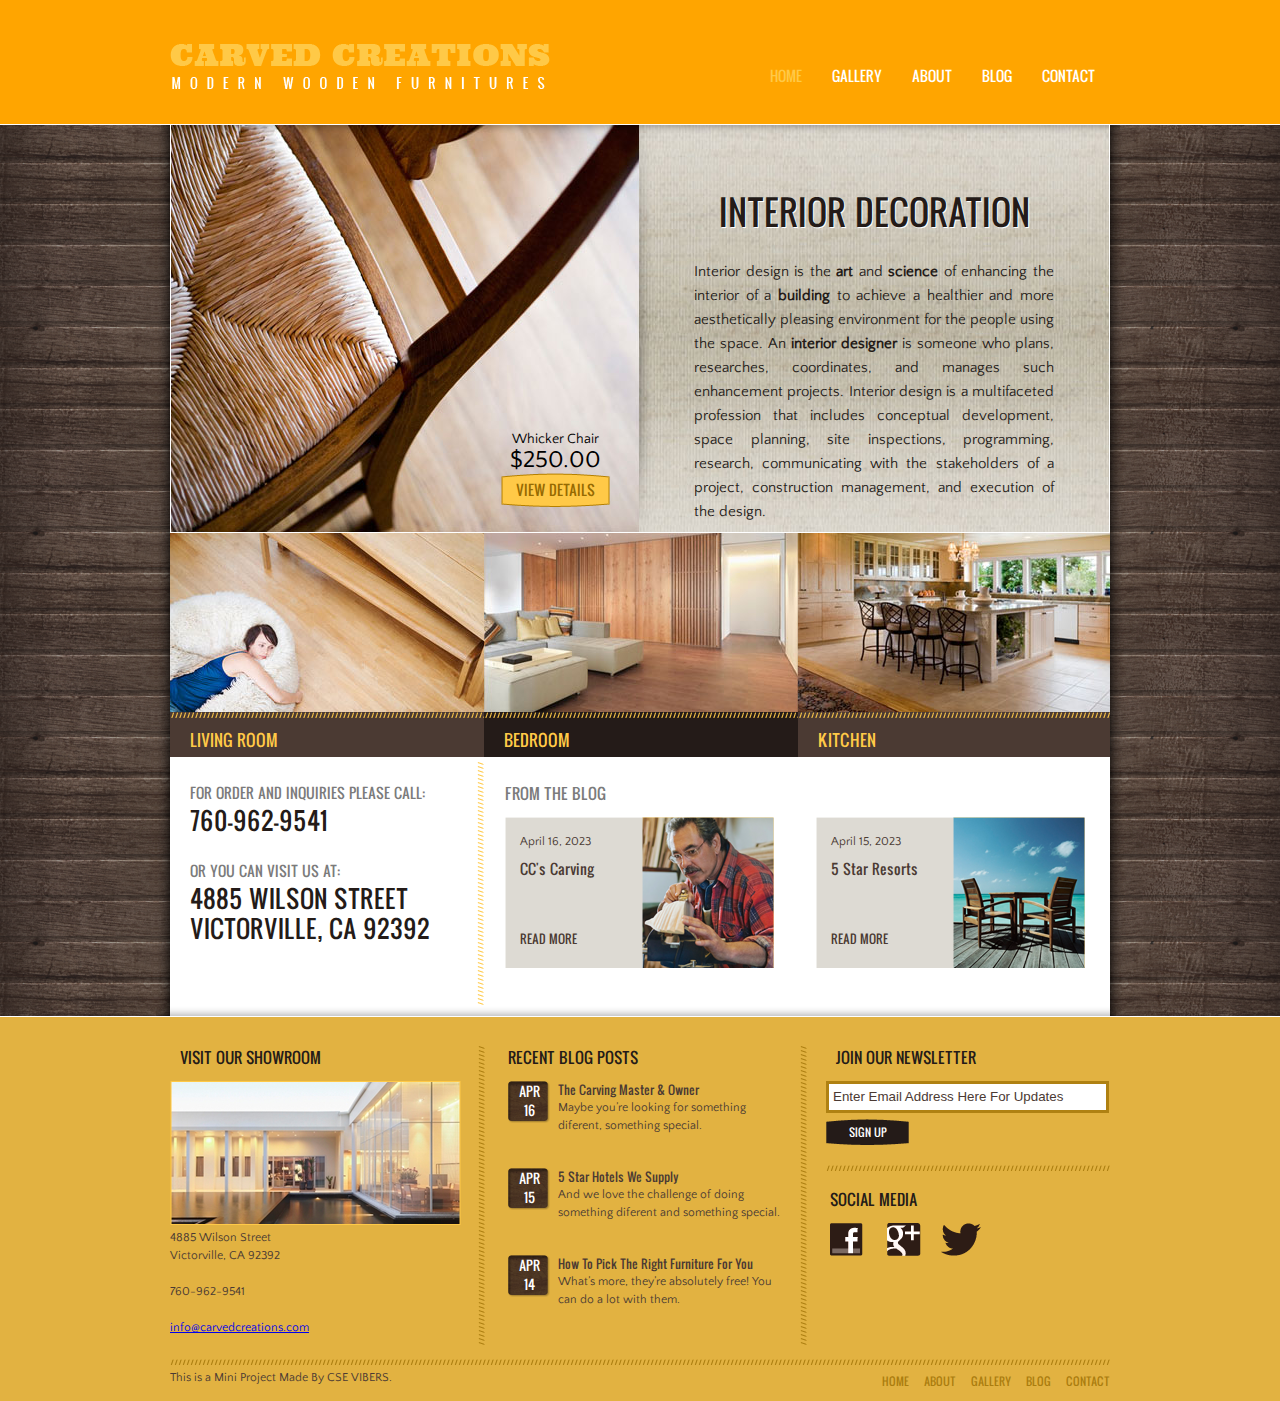
<file: index.html>
<!DOCTYPE html>

<html>
<head>
	<meta charset="UTF-8">
	<title>Wood Interior Website Mini Project for college</title>
	<link rel="stylesheet" href="css/style.css" type="text/css">
</head>
<body>
	<div id="header">
		<div>
			<div id="logo">
				<a href="index.html"><img src="images/logo.png" alt="LOGO"></a>
			</div>
			<ul id="navigation">
				<li class="selected">
					<a href="index.html">Home</a>
				</li>
				<li>
					<a href="gallery.html">Gallery</a>
				</li>
				<li>
					<a href="about.html">About</a>
				</li>
				
				<li>
					<a href="blog.html">Blog</a>
				</li>
				<li>
					<a href="contact.html">Contact</a>
				</li>
			</ul>
		</div>
	</div>
	<div id="contents">
		<div>
			<div class="body">
				<div id="adbox">
					<img src="images/chair.jpg" alt="Img"> <span class="info"> Whicker Chair <em>$250.00</em> <a href="#" class="btn1">View Details</a> </span>
					<div class="details">
						<h1>Interior Decoration</h1>
						<p>Interior design is the <b>art</b> and <b>science</b> of enhancing the interior of a 
							<b>building</b> to achieve a healthier and more aesthetically pleasing environment
							 for the people using the space. An <b>interior designer</b> is someone who plans, 
							 researches, coordinates, and manages such enhancement projects. Interior design 
							 is a multifaceted profession that includes conceptual development, space planning, 
							 site inspections, programming, research, communicating with the stakeholders of a 
							 project, construction management, and execution of the design.</p>
					</div>
				</div>
				<ul id="featured">
					<li>
						<div>
							<img src="images/living-room.jpg" alt="Img"> <a href="#"></a>
						</div>
						<div class="details">
							<h4>Living Room</h4>
							
						</div>
					</li>
					<li class="bedroom">
						<div>
							<img src="images/bedroom.jpg" alt="Img"> <a href="#"></a>
						</div>
						<div class="details">
							<h4>Bedroom</h4>
							
						</div>
					</li>
					<li class="kitchen">
						<div>
							<img src="images/kitchen.jpg" alt="Img"> <a href="#"></a>
						</div>
						<div class="details">
							<h4>Kitchen</h4>
							
						</div>
					</li>
				</ul>
				<div class="contact">
					<p>
						For Order and Inquiries Please Call: <b>760-962-9541</b> Or you can visit us at: <b>4885 Wilson Street<br> Victorville, CA 92392</b>
					</p>
				</div>
				<div class="blog">
					<h4>From the Blog</h4>
					<div>
						<img src="images/carving-small.png" alt="Img"> <span>April 16, 2023</span>
						<p>
							CC's Carving
						</p>
						<a href="#" class="more">Read More</a>
					</div>
					<div>
						<img src="images/resort-small.png" alt="Img"> <span>April 15, 2023</span>
						<p>
							5 Star Resorts
						</p>
						<a href="#" class="more">Read More</a>
					</div>
				</div>
			</div>
		</div>
	</div>
	<div id="footer">
		<div>
			<div id="links">
				<div class="showroom">
					<h4>Visit our Showroom</h4>
					<a href="#"><img src="images/show-room.png" alt="Img"></a>
					<p>
						4885 Wilson Street<br> Victorville, CA 92392<br><br> 760-962-9541<br><br> <a href="index.html">info@carvedcreations.com</a>
					</p>
				</div>
				<div>
					<h4>Recent Blog Posts</h4>
					<ul class="posts">
						<li>
							<span class="time">Apr 16</span>
							<p>
								<a href="#">The Carving Master &amp; Owner</a> Maybe you’re looking for something diferent, something special.
							</p>
						</li>
						<li>
							<span class="time">Apr 15</span>
							<p>
								<a href="#">5 Star Hotels We Supply</a> And we love the challenge of doing something diferent and something special.
							</p>
						</li>
						<li>
							<span class="time">Apr 14</span>
							<p>
								<a href="#">How To Pick The Right Furniture For You</a> What’s more, they’re absolutely free! You can do a lot with them.
							</p>
						</li>
					</ul>
				</div>
				<div>
					<form action="index.html" method="post" id="newsletter">
						<h4>Join Our Newsletter</h4>
						<input type="text" value="Enter Email Address Here For Updates" >
						<input type="submit" value="Sign up" class="btn2" />
					</form>
					<div id="connect">
						<h4>Social Media</h4>
						<a href="https://www.facebook.com/arpit.nehra.35" target="_blank" class="facebook"></a> <a href="#" target="_blank" class="googleplus"></a><a href="#" target="_blank" class="github"></a>
					</div>
				</div>
			</div>
			<ul class="navigation">
				<li>
					<a href="index.html">Home</a>
				</li>
				<li>
					<a href="about.html">About</a>
				</li>
				<li>
					<a href="gallery.html">Gallery</a>
				</li>
				<li>
					<a href="blog.html">Blog</a>
				</li>
				<li>
					<a href="contact.html">Contact</a>
				</li>
			</ul>
			<p id="footnote">
				This is a Mini Project Made By CSE VIBERS.
			</p>
		</div>
	</div>
</body>
</html>
</file>
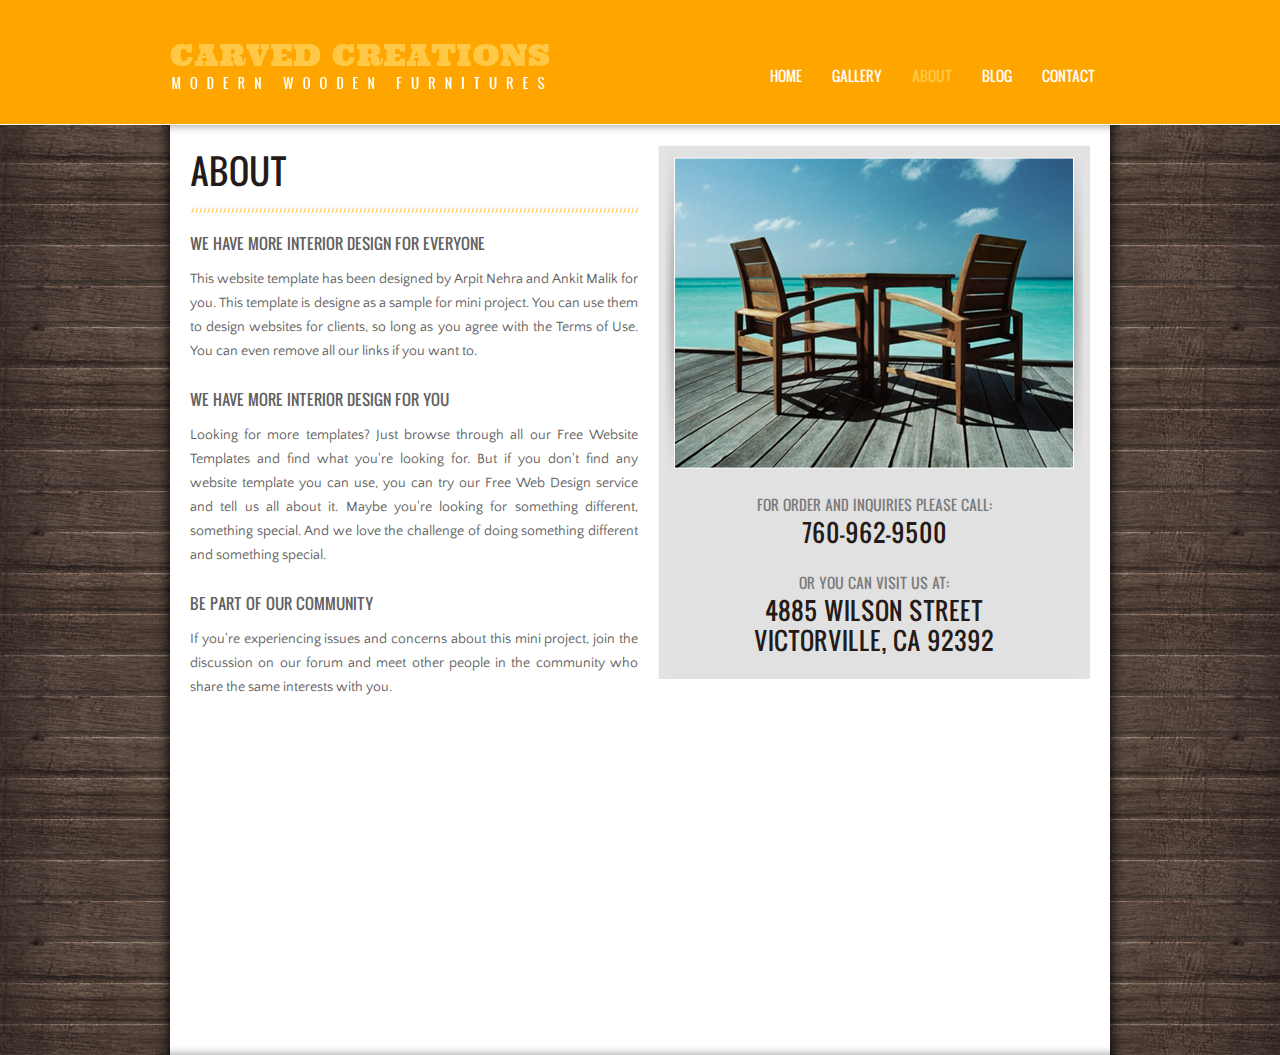
<file: about.html>
<!DOCTYPE html>

<html>
<head>
	<meta charset="UTF-8">
	<title>About - Wood Working Website Template</title>
	<link rel="stylesheet" href="css/style.css" type="text/css">
</head>
<body>
	<div id="header">
		<div>
			<div id="logo">
				<a href="index.html"><img src="images/logo.png" alt="LOGO"></a>
			</div>
			<ul id="navigation">
				<li>
					<a href="index.html">Home</a>
				</li>
				<li>
					<a href="gallery.html">Gallery</a>
				</li>
				<li class="selected">
					<a href="about.html">About</a>
				</li>
				
				<li>
					<a href="blog.html">Blog</a>
				</li>
				<li>
					<a href="contact.html">Contact</a>
				</li>
			</ul>
		</div>
	</div>
	<div id="contents">
		<div>
			<div class="body" id="about">
				<div id="sidebar">
					<div class="body">
						<img src="images/resort.png" alt="Img">
						<div class="contact">
							<p>
								For Order and Inquiries Please Call: <b>760-962-9500</b> Or you can visit us at: <b>4885 Wilson Street<br> Victorville, CA 92392</b>
							</p>
						</div>
					</div>
				</div>
				<div id="main">
					<h1>About</h1>
					<h4>We Have More Interior Design for Everyone</h4>
					<p>
						This website template has been designed by Arpit Nehra and Ankit Malik for you. This template is designe as a sample for mini project. You can use them to design websites for clients, so long as you agree with the Terms of Use. You can even remove all our links if you want to.
					</p>
					<h4>We Have More Interior Design for You</h4>
					<p>
						Looking for more templates? Just browse through all our Free Website Templates and find what you're looking for. But if you don't find any website template you can use, you can try our Free Web Design service and tell us all about it. Maybe you're looking for something different, something special. And we love the challenge of doing something different and something special.
					</p>
					<h4>Be Part of Our Community</h4>
					<p>
						If you're experiencing issues and concerns about this mini project, join the discussion on our forum and meet other people in the community who share the same interests with you.
					</p>
					
				</div>
			</div>
		</div>
	</div>
	
	</div>
</body>
</html>
</file>
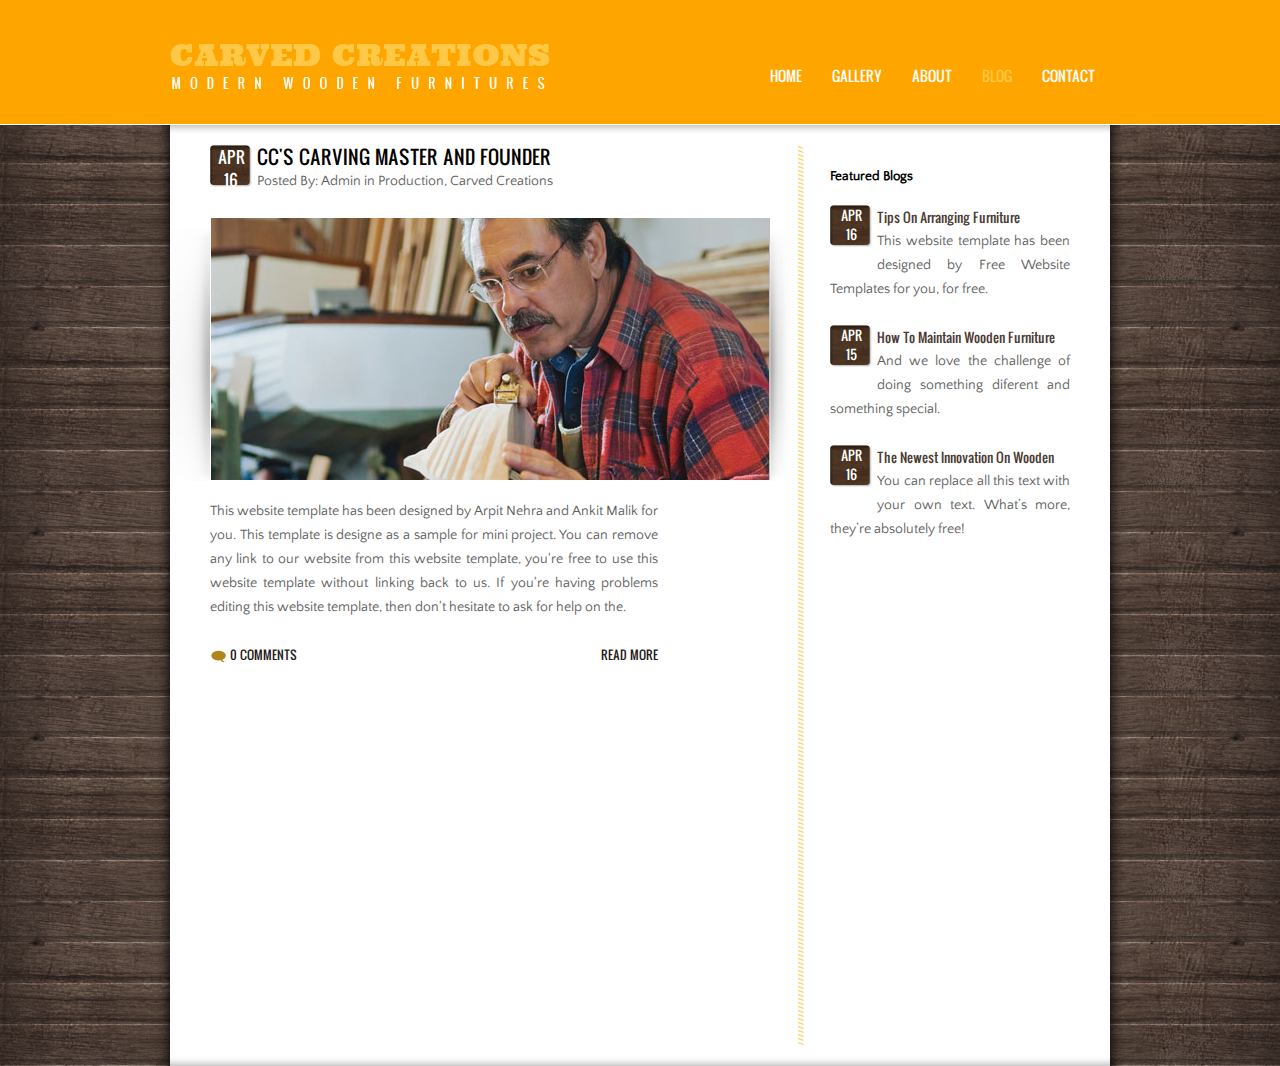
<file: blog.html>
<!DOCTYPE html>

<html>
<head>
	<meta charset="UTF-8">
	<title>Blog - Wood Working Website Template</title>
	<link rel="stylesheet" href="css/style.css" type="text/css">
</head>
<body>
	<div id="header">
		<div>
			<div id="logo">
				<a href="index.html"><img src="images/logo.png" alt="LOGO"></a>
			</div>
			<ul id="navigation">
				<li>
					<a href="index.html">Home</a>
				</li>
				<li>
					<a href="gallery.html">Gallery</a>
				</li>
				<li>
					<a href="about.html">About</a>
				</li>
				
				<li class="selected">
					<a href="blog.html">Blog</a>
				</li>
				<li>
					<a href="contact.html">Contact</a>
				</li>
			</ul>
		</div>
	</div>
	<div id="contents">
		<div>
			<div class="body" id="blog">
				<div id="sidebar">
					<div>
						<h5>Featured Blogs</h5>
						<ul class="posts">
							<li>
								<span class="time">Apr 16</span>
								<p>
									<a href="#">Tips On Arranging Furniture</a> This website template has been designed by Free Website Templates for you, for free.
								</p>
							</li>
							<li>
								<span class="time">Apr 15</span>
								<p>
									<a href="#">How To Maintain Wooden Furniture</a> And we love the challenge of doing something diferent and something special.
								</p>
							</li>
							<li>
								<span class="time">Apr 16</span>
								<p>
									<a href="#">The Newest Innovation On Wooden</a> You can replace all this text with your own text. What’s more, they’re absolutely free!
								</p>
							</li>
						</ul>
					</div>
					
				</div>
				<div id="main">
					<div class="viewer">
						<span class="time">Apr 16</span>
						<h3><a href="#">CC's Carving Master and Founder</a></h3>
						<p class="info">
							Posted By: Admin in Production, Carved Creations
						</p>
						<div class="frame">
							<img src="images/carving-master.jpg" alt="Img">
						</div>
						<p>
							This website template has been designed by Arpit Nehra and Ankit Malik for you. This template is designe as a sample for mini project. You can remove any link to our website from this website template, you're free to use this website template without linking back to us. If you're having problems editing this website template, then don't hesitate to ask for help on the.
						</p>
						<a href="#" class="more">Read More</a> <a href="blog.html" class="comments">0 Comments</a>
					</div>
				</div>
			</div>
		</div>
	</div>
	
</body>
</html>
</file>
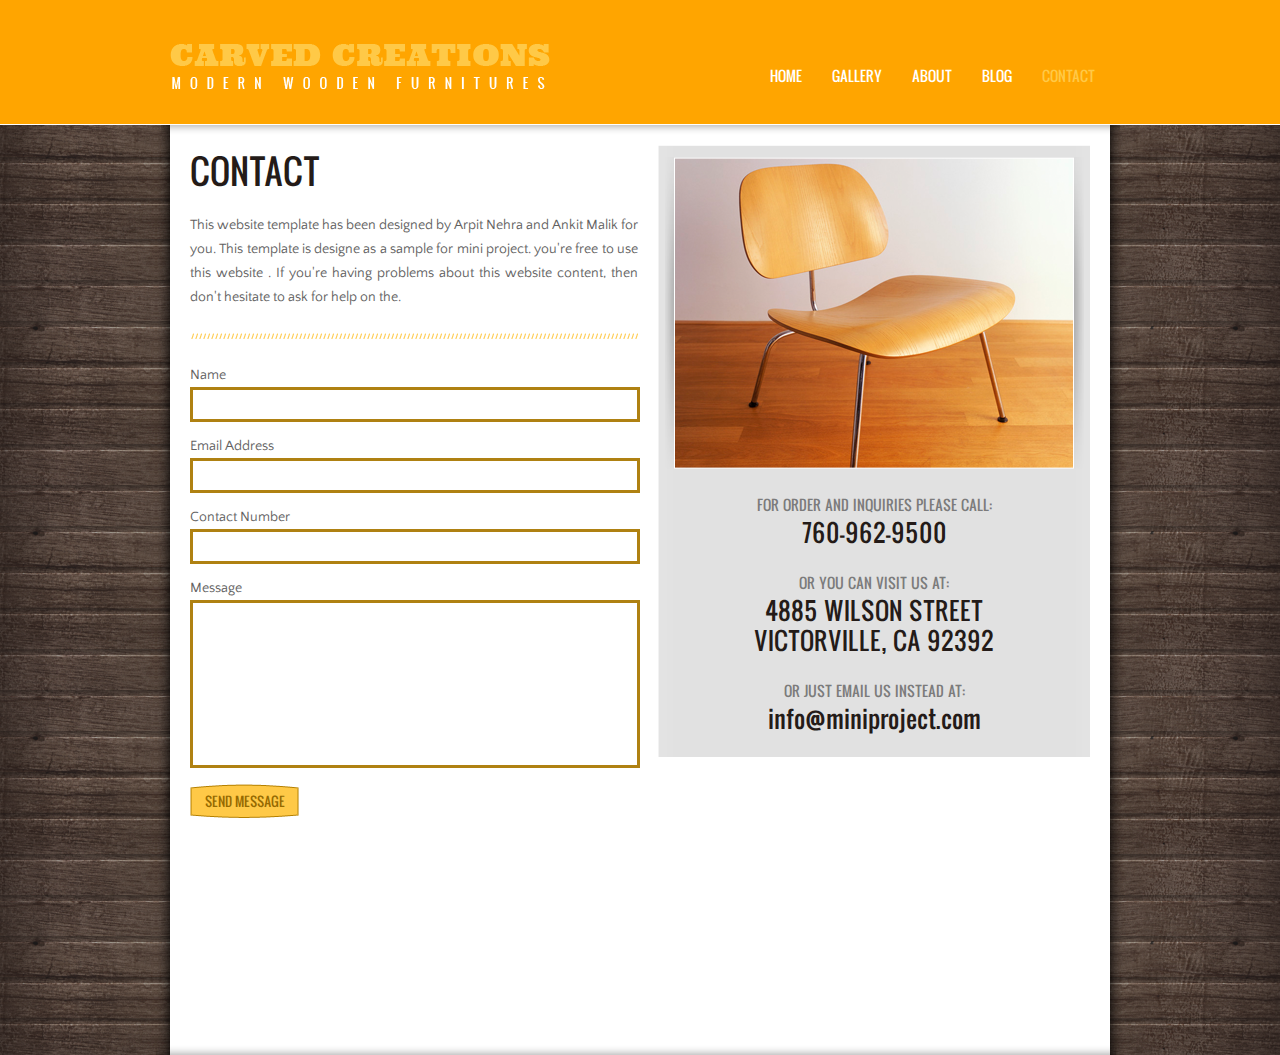
<file: contact.html>
<!DOCTYPE html>

<html>
<head>
	<meta charset="UTF-8">
	<title>Contact - Wood Working Website Template</title>
	<link rel="stylesheet" href="css/style.css" type="text/css">
</head>
<body>
	<div id="header">
		<div>
			<div id="logo">
				<a href="index.html"><img src="images/logo.png" alt="LOGO"></a>
			</div>
			<ul id="navigation">
				<li>
					<a href="index.html">Home</a>
				</li>
				<li>
					<a href="gallery.html">Gallery</a>
				</li>
				<li>
					<a href="about.html">About</a>
				</li>
				
				<li>
					<a href="blog.html">Blog</a>
				</li>
				<li class="selected">
					<a href="#">Contact</a>
				</li>
			</ul>
		</div>
	</div>
	<div id="contents">
		<div>
			<div class="body" id="contact">
				<div id="sidebar">
					<div class="body">
						<img src="images/chair-small.png" alt="Img">
						<div class="contact">
							<p>
								For Order and Inquiries Please Call: <b>760-962-9500</b> Or you can visit us at: <b>4885 Wilson Street<br> Victorville, CA 92392</b> Or just Email us instead at: <b class="email">info@miniproject.com</b>
							</p>
						</div>
					</div>
				</div>
				<div id="main">
					<h1>Contact</h1>
					<p>
						This website template has been designed by Arpit Nehra and Ankit Malik for you. This template is designe as a sample for mini project.  you're free to use this website . If you're having problems about this website content, then don't hesitate to ask for help on the.
					</p>
					<form action="#" method="post">
						<label>Name</label>
						<input type="text" value="">
						<label>Email Address</label>
						<input type="text" value="">
						<label>Contact Number</label>
						<input type="text" value="">
						<label>Message</label>
						<textarea></textarea>
						<input type="submit" value="Send Message" class="btn1">
					</form>
				</div>
			</div>
		</div>
	</div>
	
</body>
</html>
</file>
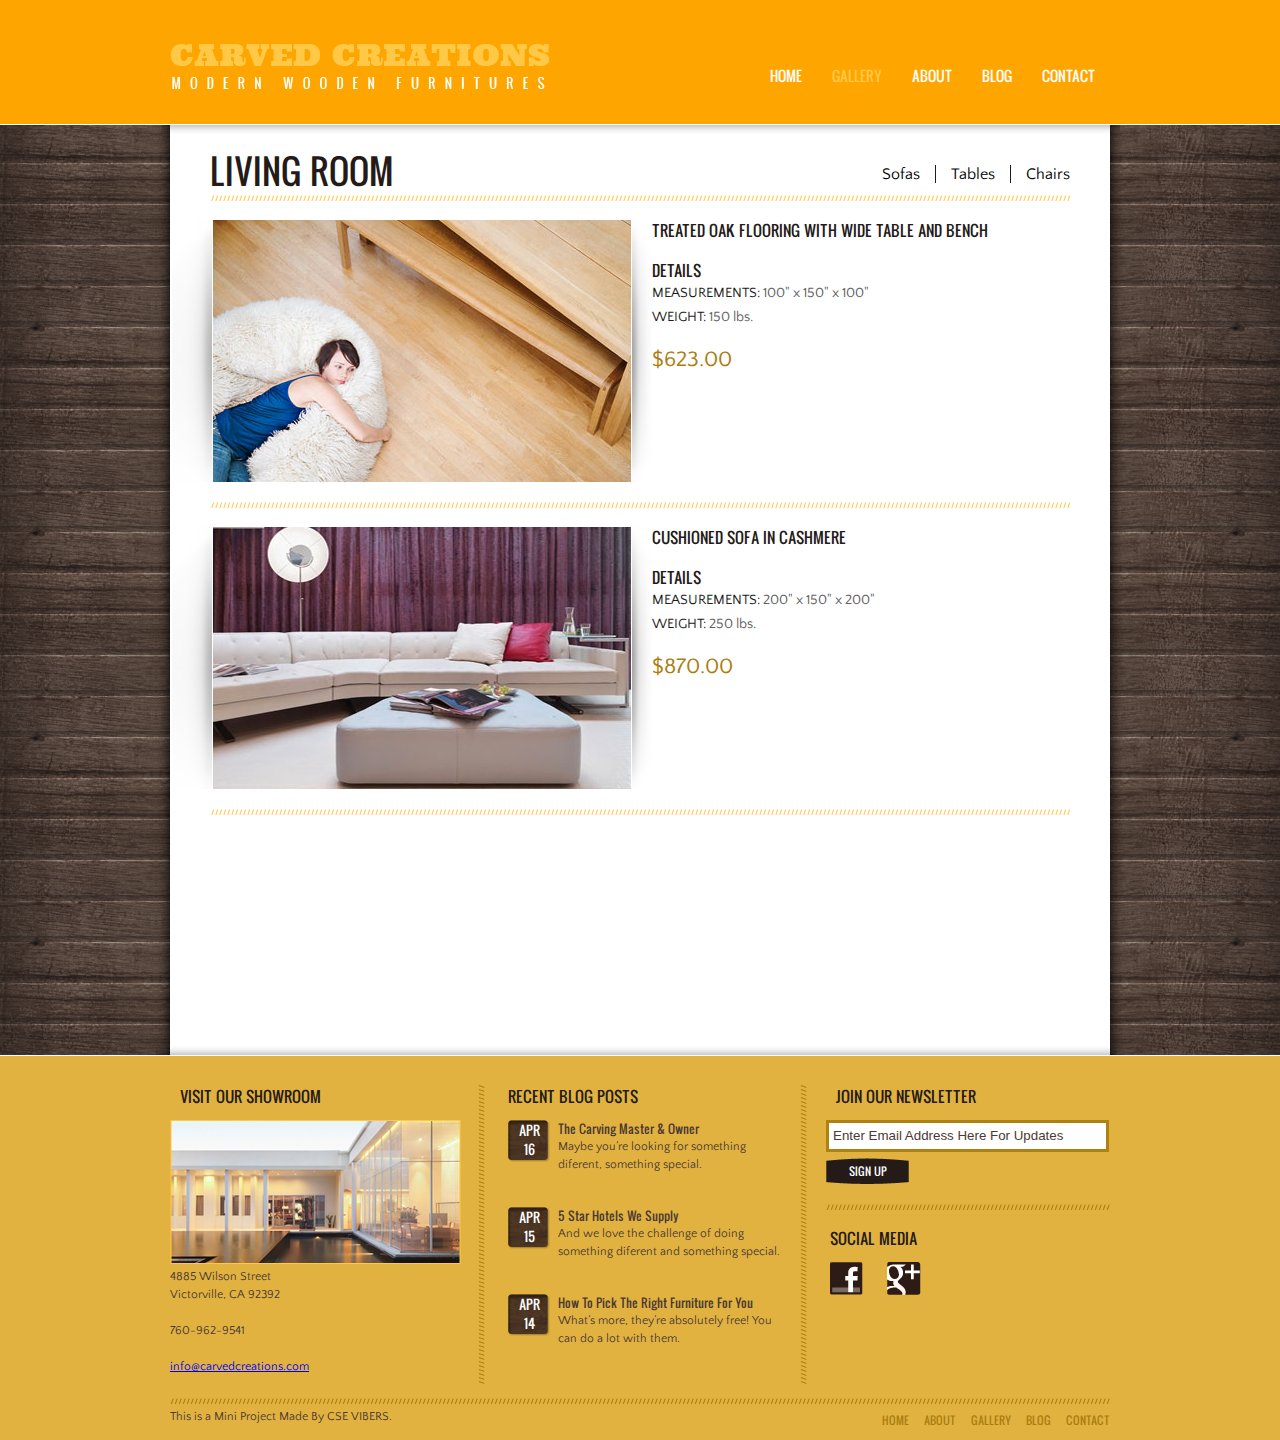
<file: gallery.html>
<!DOCTYPE html>

<html>
<head>
	<meta charset="UTF-8">
	<title>Gallery - Wood Working Website Template</title>
	<link rel="stylesheet" href="css/style.css" type="text/css">
</head>
<body>
	<div id="header">
		<div>
			<div id="logo">
				<a href="index.html"><img src="images/logo.png" alt="LOGO"></a>
			</div>
			<ul id="navigation">
				<li>
					<a href="index.html">Home</a>
				</li>
				<li class="selected">
					<a href="gallery.html">Gallery</a>
				</li>
				<li>
					<a href="about.html">About</a>
				</li>
				
				<li>
					<a href="blog.html">Blog</a>
				</li>
				<li>
					<a href="contact.html">Contact</a>
				</li>
			</ul>
		</div>
	</div>
	<div id="contents">
		<div>
			<div class="body"  id="gallery">
				<ul class="tabs">
					<li class="selected">
						Sofas
					</li>
					<li>
						Tables
					</li>
					<li>
						Chairs
					</li>
				</ul>
				<h1>Living Room</h1>
				<ul class="items">
					<li>
						<div class="frame">
							<img src="images/wood-floor.jpg" alt="Img">
						</div>
						<h5>Treated Oak Flooring with wide Table and Bench</h5>
						
						<div class="details">
							<h5>Details</h5>
							<p>
								<b>Measurements:</b> 100" x 150" x 100"
							</p>
							<p>
								<b>Weight:</b> 150 lbs.
							</p>
						</div>
						<span class="price">$623.00</span>
					</li>
					<li>
						<div class="frame">
							<img src="images/sofa.jpg" alt="Img">
						</div>
						<h5>Cushioned Sofa in Cashmere</h5>
						
						<div class="details">
							<h5>Details</h5>
							<p>
								<b>Measurements:</b> 200" x 150" x 200"
							</p>
							<p>
								<b>Weight:</b> 250 lbs.
							</p>
						</div>
						<span class="price">$870.00</span>
					</li>
				</ul>
				
			</div>
		</div>
	</div>
	<div id="footer">
		<div>
			<div id="links">
				<div class="showroom">
					<h4>Visit our Showroom</h4>
					<a href="#"><img src="images/show-room.png" alt="Img"></a>
					<p>
						4885 Wilson Street<br> Victorville, CA 92392<br><br> 760-962-9541<br><br> <a href="index.html">info@carvedcreations.com</a>
					</p>
				</div>
				<div>
					<h4>Recent Blog Posts</h4>
					<ul class="posts">
						<li>
							<span class="time">Apr 16</span>
							<p>
								<a href="blog.html">The Carving Master &amp; Owner</a> Maybe you’re looking for something diferent, something special.
							</p>
						</li>
						<li>
							<span class="time">Apr 15</span>
							<p>
								<a href="blog.html">5 Star Hotels We Supply</a> And we love the challenge of doing something diferent and something special.
							</p>
						</li>
						<li>
							<span class="time">Apr 14</span>
							<p>
								<a href="blog.html">How To Pick The Right Furniture For You</a> What’s more, they’re absolutely free! You can do a lot with them.
							</p>
						</li>
					</ul>
				</div>
				<div>
					<form action="#" method="post" id="newsletter">
						<h4>Join Our Newsletter</h4>
						<input type="text" value="Enter Email Address Here For Updates" >
						<input type="submit" value="Sign up" class="btn2">
					</form>
					<div id="connect">
						<h4>Social Media</h4>
						<a href="https://www.facebook.com/profile.php?id=100030248010808" target="_blank" class="facebook"></a> <a href="#" target="_blank" class="googleplus"></a> <a href="#" target="_blank" class="twitter"></a>
					</div>
				</div>
			</div>
			<ul class="navigation">
				<li>
					<a href="index.html">Home</a>
				</li>
				<li>
					<a href="about.html">About</a>
				</li>
				<li>
					<a href="gallery.html">Gallery</a>
				</li>
				<li>
					<a href="blog.html">Blog</a>
				</li>
				<li>
					<a href="contact.html">Contact</a>
				</li>
			</ul>
			<p id="footnote">
				This is a Mini Project Made By CSE VIBERS.
			</p>
		</div>
	</div>
</body>
</html>
</file>
<file: css/style.css>
@font-face {
	font-family: 'Oswald';
	src: url('../fonts/Oswald.eot');
	src: local('☺'), url('../fonts/Oswald.woff') format('woff'), url('../fonts/Oswald.ttf') format('truetype'), url('../fonts/Oswald.svg') format('svg');
	font-weight: normal;
	font-style: normal;
}
@font-face {
	font-family: 'QuattrocentoSans-Regular';
	src: url('../fonts/QuattrocentoSans-Regular.eot');
	src: local('☺'), url('../fonts/QuattrocentoSans-Regular.woff') format('woff'), url('../fonts/QuattrocentoSans-Regular.ttf') format('truetype'), url('../fonts/QuattrocentoSans-Regular.svg') format('svg');
	font-weight: normal;
	font-style: normal;
}
body {
	background: #211917 url(../images/bg-body.png) repeat-y center top;
	font-family: "QuattrocentoSans-Regular";
	margin: 0;
}
img {
	border: 0;
}
/*------------------------------ Sprites ------------------------------*/
#contents, #contents > div, #contents div.body {
	background-image: url(../images/bg-contents.png);
	background-repeat: no-repeat;
}
.btn1, .btn2 {
	background: url(../images/buttons.png) no-repeat;
	cursor: pointer;
	font: 14px/24px "Oswald";
	text-decoration: none;
	text-transform: uppercase;
}
.frame {
	background: url(../images/frames.png) no-repeat;
}
#connect a, #pagination .previous, #pagination .next, #blog .comments {
	background: url(../images/icons.png) no-repeat;
}
#sidebar, #sidebar div.body {
	background-image: url(../images/bg-sidebar.png);
	background-repeat: no-repeat;
}
.btn1 {
	background-position: 0 0;
	color: #966a01;
	display: block;
	height: 34px;
	line-height: 34px;
	width: 109px;
}
.btn1:hover {
	background-position: -114px 0;
}
.btn2 {
	background-position: -13px -39px;
	font-size: 11px;
	height: 26px;
	width: 83px;
	border: 0;
	margin: 0;
}
.btn2:hover {
	background-position: -127px -39px;
}
/** Date Time **/
.time {
	float: left;
	background: url(../images/bg-time.png) no-repeat left top;
	color: #fff;
	font-family: "Oswald";
	display: block;
	height: 42px;
	width: 32px;
	margin: 0 5px 15px 0;
	padding: 0 5px;
	text-align: center;
	text-transform: uppercase;
}
/** Tabs **/
.tabs {
	float: right;
	display: inline-block;
	list-style: none;
	margin: 20px 0 0;
	padding: 0;
}
.tabs li {
	float: left;
	border-left: 1px solid #241b18;
	margin-left: 15px;
	padding-left: 15px;
}
.tabs li:first-child {
	border: 0;
}
.tabs a {
	color: #241b18;
	font-family: "Oswald";
	font-size: 14px;
	text-decoration: none;
	text-transform: uppercase;
}
.tabs a:hover, .tabs li.selected a {
	color: #af8112;
}
/** Posts **/
.posts {
	list-style: none;
	margin: 0;
	padding: 0;
}
.posts li {
	display: inline-block;
	font-size: 13px;
}
.posts p {
	color: #4b3a33;
	padding-left: 50px;
}
.posts p b {
	display: block;
	font-family: "Oswald";
	font-weight: normal;
	margin: 0 0 3px;
}
.posts p a {
	color: #4b3a33;
	display: block;
	font-family: "Oswald";
	text-decoration: none;
}
.posts p a:hover {
	color: #241b18;
}
/*------------------------------ HEADER ------------------------------*/
#header {
	background-color: orange;
	height: 88px;
	border-bottom: 1px solid #fff;
	padding: 36px 0 0;
}
#header > div {
	width: 940px;
	margin: 0 auto;
	padding: 0 10px;
	text-align: right;
}
/** Logo **/
#logo {
	float: left;
}
/** Navigation **/
#navigation {
	display: inline-block;
	line-height: 80px;
	list-style: none;
	margin: 0;
	padding: 0;
*width: 345px; /** Needed for IE7 **/
}
#navigation li {
	float: left;
	margin: 0 15px;
}
#navigation li:first-child {
	margin-left: 0;
}
#navigation li a {
	color: #fff;
	font-family: "Oswald";
	font-size: 14px;
	padding: 15px 0;
	text-decoration: none;
	text-transform: uppercase;
}
#navigation li a:hover, #navigation li.selected a {
	color: #ffc947;
}
/*------------------------------ CONTENTS ------------------------------*/
#contents {
	background-position: -961px top;
	background-repeat: repeat-y;
	width: 970px;
	margin: 0 auto;
}
#contents > div {
	background-position: -1931px bottom;
	width: 960px;
	padding: 0 5px 10px;
}
#contents div.body {
	background-position: 1px top;
	display: inline-block;
	width: 940px;
	padding: 10px 10px 0;
}
#contents div.body h1 {
	color: #241b18;
	font-family: "Oswald";
	font-size: 34px;
	font-weight: normal;
	margin: 0 0 18px;
	text-transform: uppercase;
}
#contents p {
	color: #626161;
	font-size: 14px;
	line-height: 24px;
	margin: 0;
	padding: 0 0 24px;
	text-align: justify;
}
#contents p a {
	color: #626161;
}
#contents p a:hover {
	color: #8e8265;
}
/** Adbox **/
#adbox {
	height: 407px;
	width: 938px;
	border-color: #fff;
	border-width: 1px;
	border-style: none solid solid;
	margin: -10px 0 0;
	position: relative;
}
#adbox span.info {
	display: inline-block;
	font-size: 14px;
	text-align: center;
	position: absolute;
	left: 330px;
	bottom: 25px;
}
#adbox span.info em {
	display: block;
	font-size: 24px;
	font-style: normal;
}
#adbox div.details {
	background: url(../images/bg-pattern.jpg) no-repeat left top;
	height: 407px;
	width: 380px;
	padding: 61px 45px;
	position: absolute;
	right: 0;
	top: 0;
}
#adbox div.details h1 {
	color: #241b18;
	font-family: "Oswald";
	font-size: 34px;
	font-weight: normal;
	margin: 0 0 24px;
	text-align: center;
	text-shadow: 1px 1px #fff;
}
#adbox div.details p {
	color: #241b18;
	font-size: 15px;
	padding-left: 10px;
	padding-right: 10px;
}
/** Featured **/
#featured {
	display: inline-block;
	list-style: none;
	width: 940px;
	margin: 0;
	padding: 0;
}
#featured li {
	float: left;
	background-color: #4b3a33;
	width: 314px;
	overflow: hidden;
}
#featured li.bedroom {
	background-color: #241b18;
}
#featured li.kitchen {
	width: 312px;
}
#featured li > div:first-child {
	height: 179px;
	width: 314px;
	overflow: hidden;
	position: relative;
}
#featured li > div:first-child > a {
	display: block;
	height: 100%;
	width: 100%;
	position: absolute;
	top:0;
	left: 0;
}
#featured li > div:first-child > a:hover {
	background-color: #fff;
	filter:alpha(opacity=10); /** Needed for IE8 and below **/
	opacity:0.1;
}
#featured div.details {
	background: url(../images/separator-light.png) repeat-x left top;
	padding: 16px 20px 0;
}
#featured div.details h4 {
	color: #ffc947;
	font-family: "Oswald";
	font-weight: normal;
	margin: 0 0 6px;
	text-transform: uppercase;
}
#featured div.details p {
	color: #fff;
	font-size: 13px;
	line-height: 18px;
}
#featured div.details p a {
	color: #fff;
	text-decoration: none;
}
#featured div.details p a:hover {
	color: #ffc947;
}
div.contact {
	float: left;
	background: url(../images/separator-light-vertical.png) repeat-y right top;
	height: 225px;
	width: 254px;
	padding: 20px 40px 0 20px;
}
#contents div.contact p {
	color: #7b7b7b;
	font-family: "Oswald";
	font-size: 14px;
	padding-bottom: 0;
	text-transform: uppercase;
}
div.contact p b {
	color: #241b18;
	display: block;
	font-size: 24px;
	font-weight: normal;
	line-height: 30px;
	padding: 0 0 24px;
}
div.contact p b.email {
	text-transform: lowercase;
}
div.blog {
	display: inline-block;
	height: 225px;
	width: 626px;
	padding: 20px 0 0;
}
div.blog h4 {
	color: #7b7b7b;
	font-family: "Oswald";
	font-size: 15px;
	font-weight: normal;
	line-height: 24px;
	margin: 0 0 12px;
	padding-left: 21px;
	text-transform: uppercase;
}
div.blog > div {
	float: left;
	background: url(../images/bg-box.png) no-repeat left top;
	width: 254px;
	margin: 0 21px;
	padding: 0 0 0 15px;
	position: relative;
}
div.blog > div img {
	float: right;
	margin-left: 20px;
}
div.blog span {
	color: #4b3a33;
	display: block;
	font-size: 12px;
	margin: 18px 0 0;
}
#contents div.blog > div p {
	color: #4b3a33;
	font-family: "Oswald";
	line-height: 18px;
	padding: 12px 0;
	text-align: left;
}
div.blog a.more {
	color: #4b3a33;
	font: 12px/24px 'Oswald';
	text-decoration: none;
	text-transform: uppercase;
	position: absolute;
	bottom: 18px;
	left: 15px;
}
div.blog a.more:hover {
	color: #af8112;
}
/** Main **/
#main {
	width: 448px;
}
/** Sidebar **/
#sidebar {
	float: right;
	background-position: 0 0;
	width: 432px;
	margin-left: 20px;
	padding: 2px 0 0;
}
#sidebar div.body {
	background-position: -438px 0;
	background-repeat: repeat-y;
	min-height: 100px;
	width: 432px;
	padding: 10px 0 0;
	text-align: center;
}
#sidebar div.contact {
	background: none;
	height: auto;
	width: 392px;
	padding: 20px 20px 0;
}
#sidebar div.contact p {
	text-align: center;
}
#contents #about, #contents #contact {
	min-height: 900px;
	width: 900px;
	padding: 20px 30px 0;
}
/** About **/
#about p span {
	font-size: 12px;
}
#about #main h1 {
	background: url(../images/separator-light.png) repeat-x left bottom;
	padding: 0 0 18px;
}
#about #main h4 {
	color: #626161;
	font-family: "Oswald";
	font-size: 15px;
	font-weight: normal;
	line-height: 24px;
	margin: 0 0 12px;
	text-transform: uppercase;
}
/** Gallery **/
#contents #gallery {
	min-height: 900px;
	width: 860px;
	padding: 20px 50px 0;
}
#gallery h1 {
	background: url(../images/separator-light.png) repeat-x left bottom;
	padding: 0 0 6px;
}
#gallery .items {
	list-style: none;
	margin: 0;
	padding: 0;
}
#gallery .items li {
	background: url(../images/separator-light.png) repeat-x left bottom;
	display: inline-block;
	width: 100%;
	margin: 0 0 18px;
	padding: 0 0 24px;
}
#gallery .items li h5 {
	color: #241b18;
	font-family: "Oswald";
	font-size: 15px;
	font-weight: normal;
	margin: 0 0 18px;
	text-transform: uppercase;
}
#gallery .items li p {
	color: #626161;
	padding-right: 10px;
}
#gallery .frame {
	float: left;
	background-position: 0 0;
	height: 264px;
	width: 418px;
	margin-left: -38px;
	padding: 1px 21px 0 41px;
	text-align: center;
}
#gallery .details {
	margin: 0 0 18px;
}
#gallery .items .details h5 {
	margin: 0;
}
#gallery .details p {
	color: #626161;
	padding: 0;
}
#gallery .details p b {
	color: #241b18;
	font-weight: normal;
	text-transform: uppercase;
}
#gallery .price {
	color: #ab7d0f;
	font-size: 22px;
}
/** Blog **/
#contents #blog {
	width: 860px;
	padding: 20px 50px 10px;
}
#blog #sidebar {
	background: url(../images/separator-light-vertical.png) repeat-y left top;
	min-height: 899px;
	width: 240px;
	margin-left: 0;
	padding-left: 33px;
}
#blog #sidebar > div {
	background: url(../images/separator-light.png) repeat-x left top;
	margin: 0 0 24px;
	padding: 24px 0 0;
}
#blog #sidebar > div ul {
	color: #4b3a33;
	list-style: none;
	margin: 0;
	padding: 0;
}
#blog #sidebar > div:first-child {
	background: none;
	margin: 0;
	padding-top: 0;
}
#blog #sidebar > div ul li a {
	color: #4b3a33;
	font: 13px/24px "Oswald";
	text-decoration: none;
}
#blog #sidebar > div ul li a:hover {
	color: #241b18;
}
#blog #main h3 {
	font-family: "Oswald";
	font-weight: normal;
	line-height: 24px;
	margin: 0;
	text-transform: uppercase;
}
#blog #main h3 a {
	color: #000;
	text-decoration: none;
}
#blog #main div.frame {
	background-position: 0 -269px;
	height: 262px;
	width: 560px;
	margin: 0 0 18px -40px;
	padding: 1px 20px 1px 41px;
}
#blog .more, #blog .comments {
	color: #241b18;
	font: 12px/24px "Oswald";
	text-decoration: none;
	text-transform: uppercase;
}
#blog .more {
	float: right;
}
#blog .comments {
	background-position: 0 -45px;
	padding-left: 20px;
}
#blog div.viewer a:hover, #blog .info a:hover, #pagination > a:hover, #blog #main h3 a:hover {
	color: #b1861f;
}
/** Pagination **/
#pagination {
	display: inline-block;
	width: 100%;
	text-align: center;
}
#pagination .previous, #pagination .next {
	float: left;
	background-position: 0 -69px;
	color: #241b18;
	display: inline-block;
	height: 15px;
	padding-left: 24px;
	text-decoration: none;
	text-transform: uppercase;
}
#pagination .next {
	float: right;
	background-position: right -91px;
	padding-left: 0;
	padding-right: 24px;
}
#pagination ul {
	display: inline-block;
	list-style: none;
	margin: 0;
	padding: 0;
*width: 150px;
}
#pagination ul li {
	float: left;
	color: #626161;
	font-size: 14px;
	line-height: 20px;
	margin: 0 2px;
}
#pagination ul li a {
	background-color: #d2d2d2;
	color: #626161;
	font-size: 13px;
	padding: 0 7px;
	text-decoration: none;
}
#pagination ul li a:hover, #pagination ul li.selected a {
	background-color: #ffc947;
	color: #241b18;
}
/** Contact **/
#contact form {
	background: url(../images/separator-light.png) repeat-x left top;
	padding: 30px 0 0;
}
#contact form label {
	color: #626161;
	display: block;
	font-size: 14px;
	line-height: 24px;
}
#contact form input {
	color: #626161;
	font-size: 13px;
	height: 27px;
	line-height: 27px;
	width: 440px;
	border: 3px solid #af8112;
	margin: 0 0 12px;
}
#contact form input.btn1 {
	color: #966a01;
	cursor: pointer;
	font-family: "Oswald";
	height: 34px;
	line-height: 34px;
	width: 109px;
	border: 0;
	padding: 0 0 2px;
	text-transform: uppercase;
}
#contact textarea {
	color: #626161;
	font-size: 14px;
	height: 158px;
	line-height: 24px;
	width: 440px;
	border: 3px solid #af8112;
	margin: 0 0 12px;
	overflow: auto;
	resize: none;
}
/*------------------------------ FOOTER ------------------------------*/
#footer {
	background-color: #e2b241;
	border-top: 1px solid #fff;
	padding: 28px 0 14px;
}
#footer p {
	color: #4b3a33;
	font-size: 12px;
	line-height: 18px;
	margin: 0;
}
#footer > div {
	width: 940px;
	margin: 0 auto;
	padding: 0 10px;
}
#footer .posts {
	float: left;
	height: 300px;
	width: 302px;
	padding: 0;
}
#footer .posts li {
	width: 276px;
	margin: 0 0 30px;
	padding-left: 10px;
}

#links {
	background: url(../images/separator-dark.png) repeat-x left bottom;
	color: #4b3a33;
	display: inline-block;
	width: 940px;
	padding: 0 0 20px;
}
#links h4 {
	color: #241b18;
	font-family: "Oswald";
	font-size: 15px;
	font-weight: normal;
	line-height: 24px;
	margin: 0 0 12px;
	padding-left: 10px;
	text-transform: uppercase;
}
#links > div {
	float: left;
	background: url(../images/separator-dark-vertical.png) repeat-y left top;
	height: 300px;
	padding-left: 20px;
}
#links .showroom {
	background: none;
	width: 293px;
	padding-left: 0;
	padding-right: 15px;
}
#links .showroom p a:hover {
	color: #241b18;
}
#newsletter {
	background: url(../images/separator-dark.png) repeat-x left bottom;
	width: 284px;
	margin: 0 0 16px 6px;
	padding: 0 0 20px;
}
#newsletter input {
	color: #4b3a33;
	height: 26px;
	line-height: 26px;
	width: 269px;
	border: 3px solid #af8112;
	margin: 0 0 6px;
	padding: 0 4px;
*margin-left: -6px; /** Needed for IE7 **/
}
#newsletter input.btn2 {
	color: #fff;
	width: 83px;
	border: 0;
	padding: 0px 0 2px;
}
#connect a {
	display: inline-block;
	height: 33px;
	margin: 0 10px;
}
#connect a.facebook {
	background-position: -46px -112px;
	width: 33px;
}
#connect a.googleplus {
	background-position: -46px -153px;
	width: 34px;
}
#connect a.github {
	background-position: -46px -194px;
	width: 40px;
}
#connect a.facebook:hover {
	background-position: 0 -112px;
}
#connect a.googleplus:hover {
	background-position: 0 -153px;
}
#connect a.github:hover {
	background-position: 0 -194px;
}
#footer ul.navigation {
	float: right;
	display: inline-block;
	line-height: 24px;
	list-style: none;
	margin: 0;
	padding: 0;
}
#footer ul.navigation li {
	float: left;
	margin-left: 15px;
}
#footer ul.navigation li a {
	color: #ab7d0f;
	font: 11px/24px "Oswald";
	text-decoration: none;
	text-transform: uppercase;
}
#footer ul.navigation li a:hover {
	color: #241b18;
}
</file>
